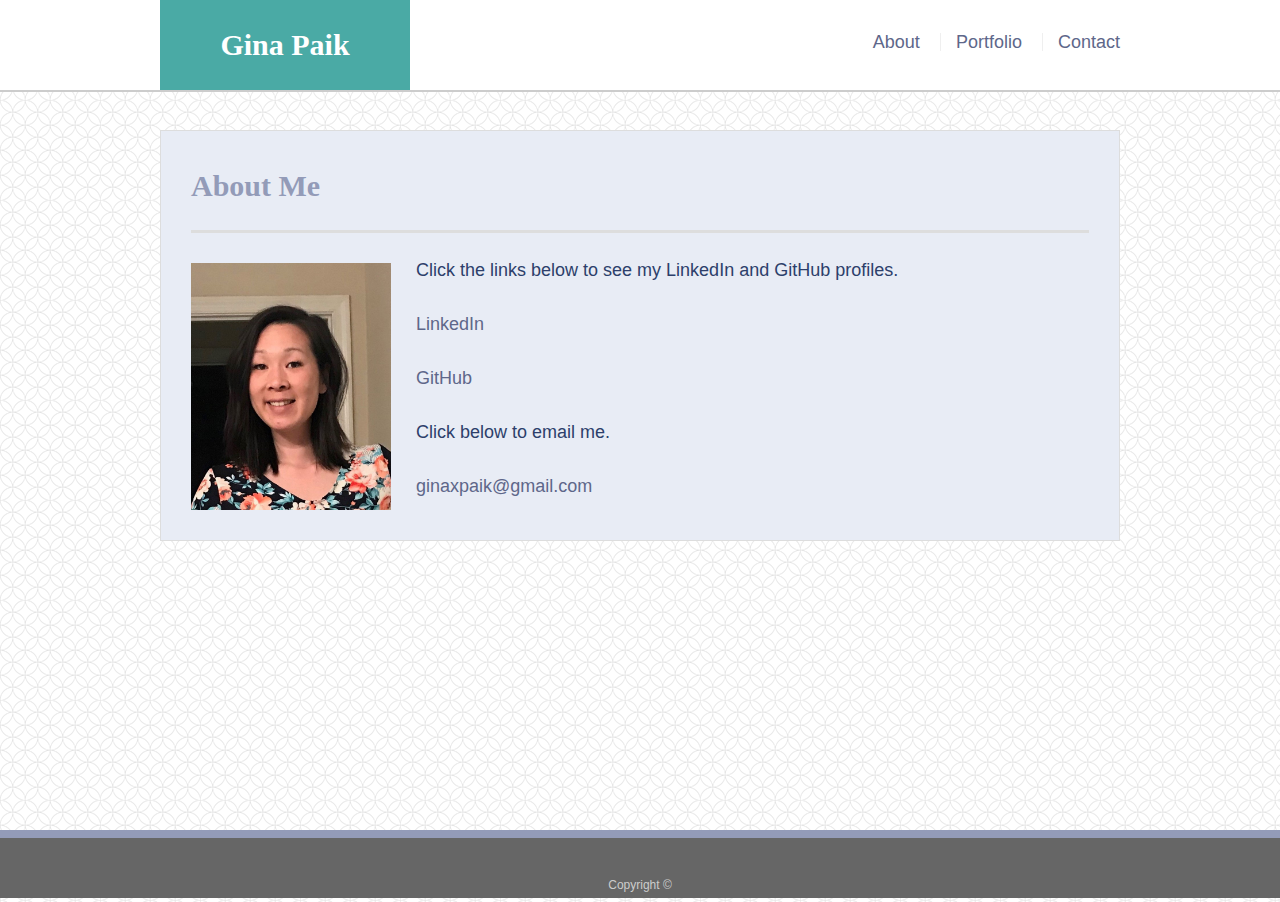
<file: index.html>
<!doctype html>
<html lang="en-us">

<head>
  <meta charset="UTF-8">
  <meta name="viewport" content="width=device-width, initial-scale=1.0">
  <title>About | Gina Paik</title>
  <link rel="stylesheet" type="text/css" href="assets/css/reset.css">
  <link rel="stylesheet" type="text/css" href="assets/css/style.css">
</head>

<body>

  <header id="masthead">
    <div class="container">
      <a href="index.html" id="logo">Gina Paik</a>
      <nav>
        <a href="index.html">About</a>
        <a href="portfolio.html">Portfolio</a>
        <a href="contact.html">Contact</a>
      </nav>
    </div>
  </header>

  <div id="main-container" class="container">
    <section class="main-section">
      <h1>About Me</h1>

      <img src="assets/images/mypic.jpeg" class="auth-image" alt="Gina Paik">

      <P style="color: #2d3f6b">Click the links below to see my LinkedIn and GitHub profiles.</P>
      <p><a href="https://www.linkedin.com/in/gina-paik/" target="_blank">LinkedIn</a></p>
      <p><a href="https://github.com/ginapaik" target="_blank">GitHub</a></p>
      <p style="color: #2d3f6b">Click below to email me.</p>
      <p><a href="mailto:ginaxpaik@gmail.com?Subject=Inquiry" target="_top">ginaxpaik@gmail.com</a></p>

    </section>

  </div>

  <footer>
    <div class="container">
      Copyright &copy; 
    </div>
  </footer>
</body>

</html>
</file>
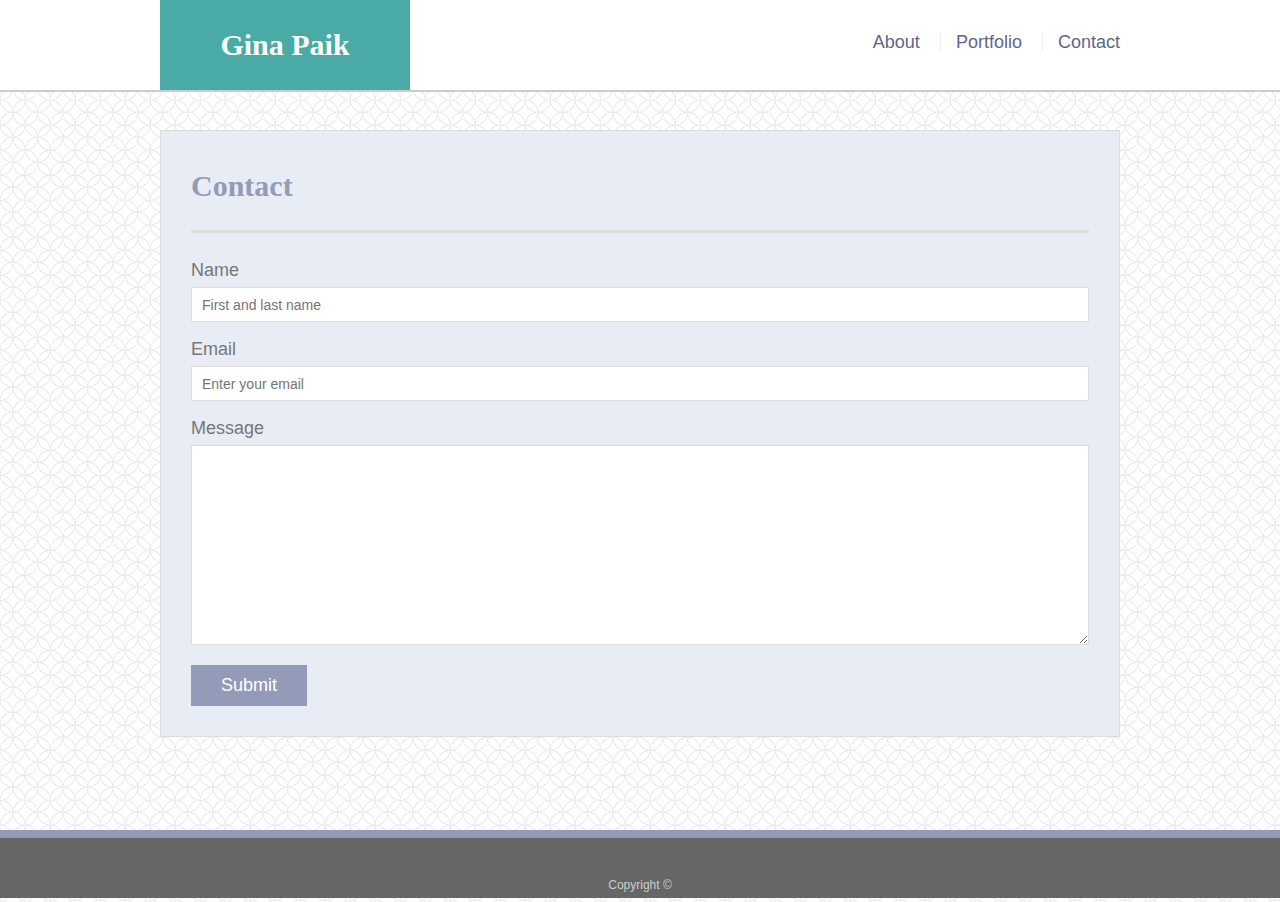
<file: contact.html>
<!doctype html>
<html lang="en-us">

<head>
  <meta charset="UTF-8">
  <meta name="viewport" content="width=device-width, initial-scale=1.0">
  <title>Contact | Gina Paik</title>
  <link rel="stylesheet" type="text/css" href="assets/css/reset.css">
  <link rel="stylesheet" type="text/css" href="assets/css/style.css">
</head>

<body>

  <header id="masthead">
    <div class="container">
      <a href="index.html" id="logo">Gina Paik</a>
      <nav>
        <a href="index.html">About</a>
        <a href="portfolio.html">Portfolio</a>
        <a href="contact.html">Contact</a>
      </nav>
    </div>
  </header>

  <div id="main-container" class="container">
    <section class="main-section">
      <h1>Contact</h1>

      <form id="contact-form">
        <ul>
          <li>
            <label for="name">Name</label>
            <input type="text" id="name" name="name" placeholder="First and last name" required="required">
          </li>
          <li>
            <label for="email">Email</label>
            <input type="email" id="email" name="email" placeholder="Enter your email" required="required">
          </li>
          <li>
            <label for="message">Message</label>
            <textarea id="message" name="message" required="required"></textarea>
          </li>
        </ul>
        <input type="submit">
      </form>

    </section>

  </div>

  <footer>
    <div class="container">
      Copyright &copy; 
    </div>
  </footer>
</body>

</html>
</file>
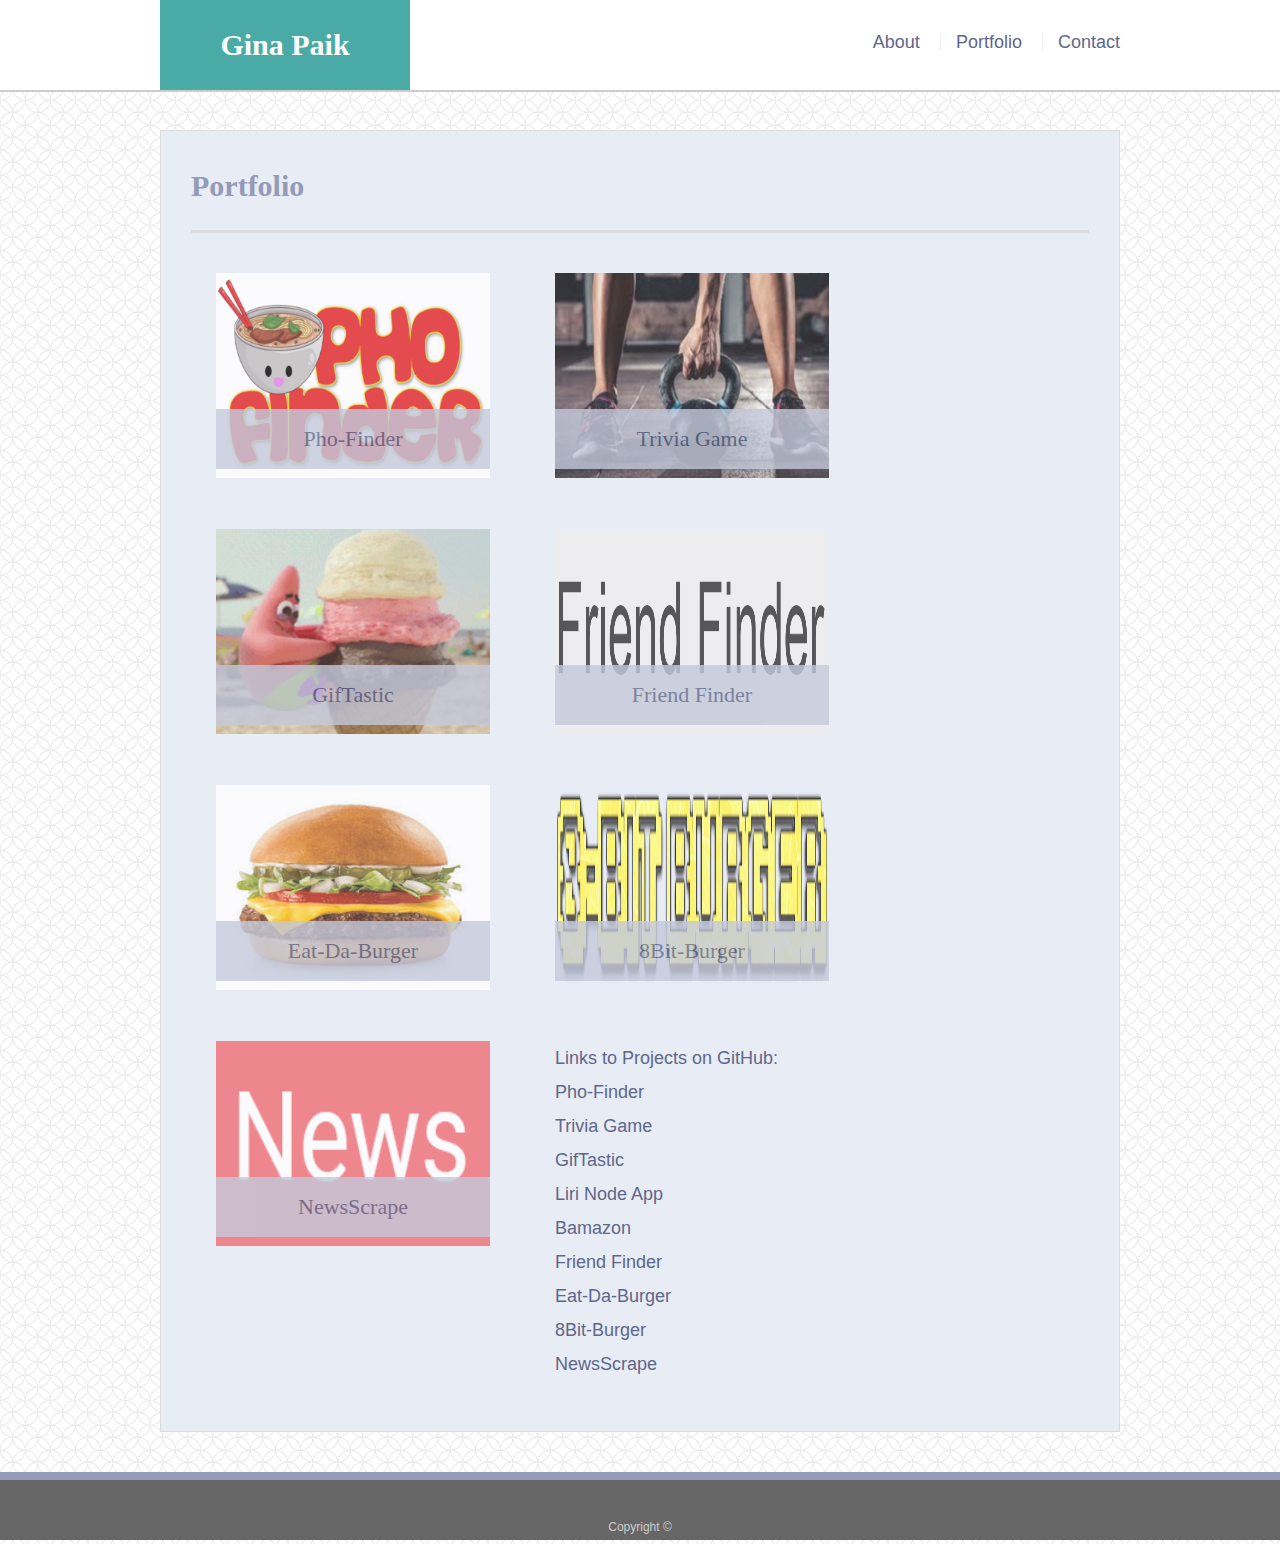
<file: portfolio.html>
<!doctype html>
<html lang="en-us">

<head>
  <meta charset="UTF-8">
  <meta name="viewport" content="width=device-width, initial-scale=1.0">
  <title>Portfolio | Gina Paik</title>
  <link rel="stylesheet" type="text/css" href="assets/css/reset.css">
  <link rel="stylesheet" type="text/css" href="assets/css/style.css">
</head>

<body>

  <header id="masthead">
    <div class="container">
      <a href="index.html" id="logo">Gina Paik</a>
      <nav>
        <a href="index.html">About</a>
        <a href="portfolio.html">Portfolio</a>
        <a href="contact.html">Contact</a>
      </nav>
    </div>
  </header>

  <div id="main-container" class="container">
    <section class="main-section">
      <h1>Portfolio</h1>

      <div class="work">
        <img src="assets/images/pho.PNG" alt="Pho-Finder" width="200" height="205">
        
        <h3><a href="https://laraek.github.io/Pho-Finder/" target="_blank">Pho-Finder</h3>
      </div>
      <div class="work">
        <img src="assets/images/crossfit.PNG" alt="Trivia Game" width="200" height="205">

        <h3><a href="https://ginapaik.github.io/TriviaGame/" target="_blank">Trivia Game</h3>
      </div>
      <div class="work">
        <img src="assets/images/gif.PNG" alt="GifTastic" width="200" height="205">
        
        <h3><a href="https://ginapaik.github.io/GifTastic/" target="_blank">GifTastic</h3>
      </div>

      <div class="work">
        <img src="assets/images/FriendFinder.PNG" alt="Friend-Finder" width="200" height="205">
        
        <h3><a href="https://friendfinder-gp.herokuapp.com/" target="_blank">Friend Finder</h3>
      </div>

      <div class="work">
        <img src="assets/images/burger3.jpg" alt="Eat-Da-Burger" width="200" height="205">
        
        <h3><a href="#" target="_blank">Eat-Da-Burger</h3>
      </div>

      <div class="work">
        <img src="assets/images/8bitburger.png" alt="8bitBurger" width="200" height="205">
        
        <h3><a href="#" target="_blank">8Bit-Burger</h3>
      </div>

      <div class="work">
        <img src="assets/images/news.png" alt="8bitBurger" width="200" height="205">
        
        <h3><a href="#" target="_blank">NewsScrape</h3>
      </div>

      <div class="work">
        <h5>Links to Projects on GitHub:</h5>

            <ul>
              <li><a href="https://github.com/LaraEk/Pho-Finder" target="_blank">Pho-Finder</a></li>
              <li><a href="https://github.com/ginapaik/TriviaGame" target="_blank">Trivia Game</a></li>
              <li><a href="https://github.com/ginapaik/GifTastic" target="_blank">GifTastic</a></li>
              <li><a href="https://github.com/ginapaik/liri-node-app" target="_blank">Liri Node App</a></li>
              <li><a href="https://github.com/ginapaik/bamazon" target="_blank">Bamazon</a></li>
              <li><a href="https://github.com/ginapaik/Friend-Finder" target="_blank">Friend Finder</a></li>
              <li><a href="https://github.com/ginapaik/burger" target="_blank">Eat-Da-Burger</a></li>
              <li><a href="https://github.com/NicoleJayer/8Bit-Burgers" target="_blank">8Bit-Burger</a></li>
              <li><a href="https://github.com/ginapaik/NewsScrape" target="_blank">NewsScrape</a></li>
            </ul>  
      </div>
      

    </section>

  </div>

  <footer>
    <div class="container">
      Copyright &copy; 
    </div>
  </footer>
</body>

</html>
</file>
<file: assets/css/style.css>
body {
  font-family: Arial, "Helvetica Neue", Helvetica, sans-serif;
  font-size: 18px;
  line-height: 34px;
  color: #777;
  background: url("../images/spiration-light.png");
}

* {
  box-sizing: border-box;
}

/* general */

.container {
  width: 100%;
  max-width: 960px;
  margin: 0 auto;
  clear: both;
}

a:link, a:visited {
  text-decoration: none;
  color: rgb(94, 103, 138);
}

a:hover {
  color: #a7abb4;
}

h1,
h2,
h3,
p {
  margin-bottom: 20px;
}

p:last-child {
  margin-bottom: 0;
}

h1,
h2,
h3 {
  font-family: Georgia, Times, "Times New Roman", serif;
  font-weight: 700;
  color: rgb(147, 155, 184);
}

h1 {
  padding-bottom: 20px;
  font-size: 30px;
  line-height: 49px;
  border-bottom: 3px solid #ddd;
}

h2,
h3 {
  font-size: 22px;
}

h5 {
  font-weight: 300;
}
/* header */

#masthead {
  position: fixed;
  z-index: 99;
  width: 100%;
  margin: 0 0 30px;
  overflow: auto;
  color: #fff;
  background: #fff;
  border-bottom: 2px solid #ccc;
}

#logo {
  float: left;
  width: 250px;
  height: 90px;
  font-family: Georgia, Times, "Times New Roman", serif;
  font-size: 30px;
  font-weight: 700;
  line-height: 90px;
  color: #fff;
  text-align: center;
  text-decoration: none;
  background: #4aaaa5;
  animation-name: logobox;
  animation-duration: 4s;
  animation-iteration-count: infinite;
}

nav {
  float: right;
  margin-top: 25px;
}

nav a {
  display: inline-block;
  padding-left: 15px;
  margin-left: 15px;
  line-height: 18px;
  color: #999;
  text-decoration: none;
  border-left: 1px solid #efefef;
}

nav a:first-child {
  border-left: 0 none;
}

/* footer */

footer {
  padding: 30px 0;
  clear: both;
  font-size: 12px;
  color: #fff;
  color: #ccc;
  text-align: center;
  background: #666;
  border-top: 8px solid rgb(147, 155, 184);
  height: 50px;
}

h3, h2 {
  padding-bottom: 20px;
  margin-bottom: 15px;
  line-height: 22px;
  border-bottom: 2px solid #eee;
}

/* main */

#main-container {
  padding-top: 130px;
  min-height: calc(100vh - 70px);
}

.main-section {
  float: left;
  width: 100%;
  max-width: 960px;
  padding: 30px;
  margin: 0 0 40px;
  background: #e8ecf5;
  border: 1px solid #ddd;
}

/* portfolio page */

.work {
  position: relative;
  float: left;
  width: 274px;
  margin: 20px 25px;
  overflow: auto;
}

.work:nth-child(even) {
  margin-right: 40px;
}

.work img {
  width: 100%;
  border: 0 none;
  opacity: 0.8;
}

.work h3 {
  position: absolute;
  bottom: 20px;
  width: 100%;
  padding: 15px;
  margin-bottom: 0;
  font-weight: 300;
  line-height: 30px;
  color: #526592;
  text-align: center;
  background: rgb(196, 201, 219);
  border-bottom: 0;
  opacity: .8;
}

.auth-image {
  float: left;
  width: 200px;
  height: auto;
  margin-top: 10px;
  margin-right: 25px;
}

/* contact page */

#contact-form ul {
  margin-bottom: 20px;
}

#contact-form li {
  margin-bottom: 10px;
}

label,
input[type=text],
input[type=email],
textarea {
  display: block;
  width: 100%;
}

input[type=text],
input[type=email],
textarea {
  height: 35px;
  padding: 0 10px;
  font-size: 14px;
  border: 1px solid #ddd;
}

textarea {
  height: 200px;
}

input[type=submit] {
  padding: 10px 30px;
  font-size: 18px;
  color: #fff;
  cursor: pointer;
  background: rgb(147, 155, 184);
  border: 0 none;
}

@media screen and (max-width: 980px) {
    .main-section {
    max-width: 650px; 
    margin-left: 30px;
    }
    #logo {
      margin-left: 30px;
    }
    nav {
      margin-right: 30px;
    }
  }

  @media screen and (max-width: 768px) {
    .main-section {
    max-width: 665px; 
    margin-left: 30px;
    }
  #logo {
    margin-left: 30px;
    }
  nav {
    margin-right: 30px;
    }
  }

@media screen and (max-width: 640px) {
    .main-section {
      width: 550px;
    }
    .work {
      width: 487px;
    } 
    nav {
      float: none;
      text-align: center;
      margin-top: 5px;
      margin-bottom: 2px;
    }
    #logo {
      float: none;
      display: inline-block;
      height: 80px;
      width: 640px;
      margin: 0;  
    }
    #masthead {
      position: static;
      margin: 0;
      overflow: hidden;
    }
    #main-container {
      padding-top: 40px;
    }
  }

  @keyframes logobox {
    5%   {background-color: rgb(196, 201, 219);}
    25%  {background-color: rgb(138, 148, 185);}
    50%  {background-color: rgb(184, 194, 228);}
    100% {background-color: rgb(101, 105, 117);}
}
</file>
